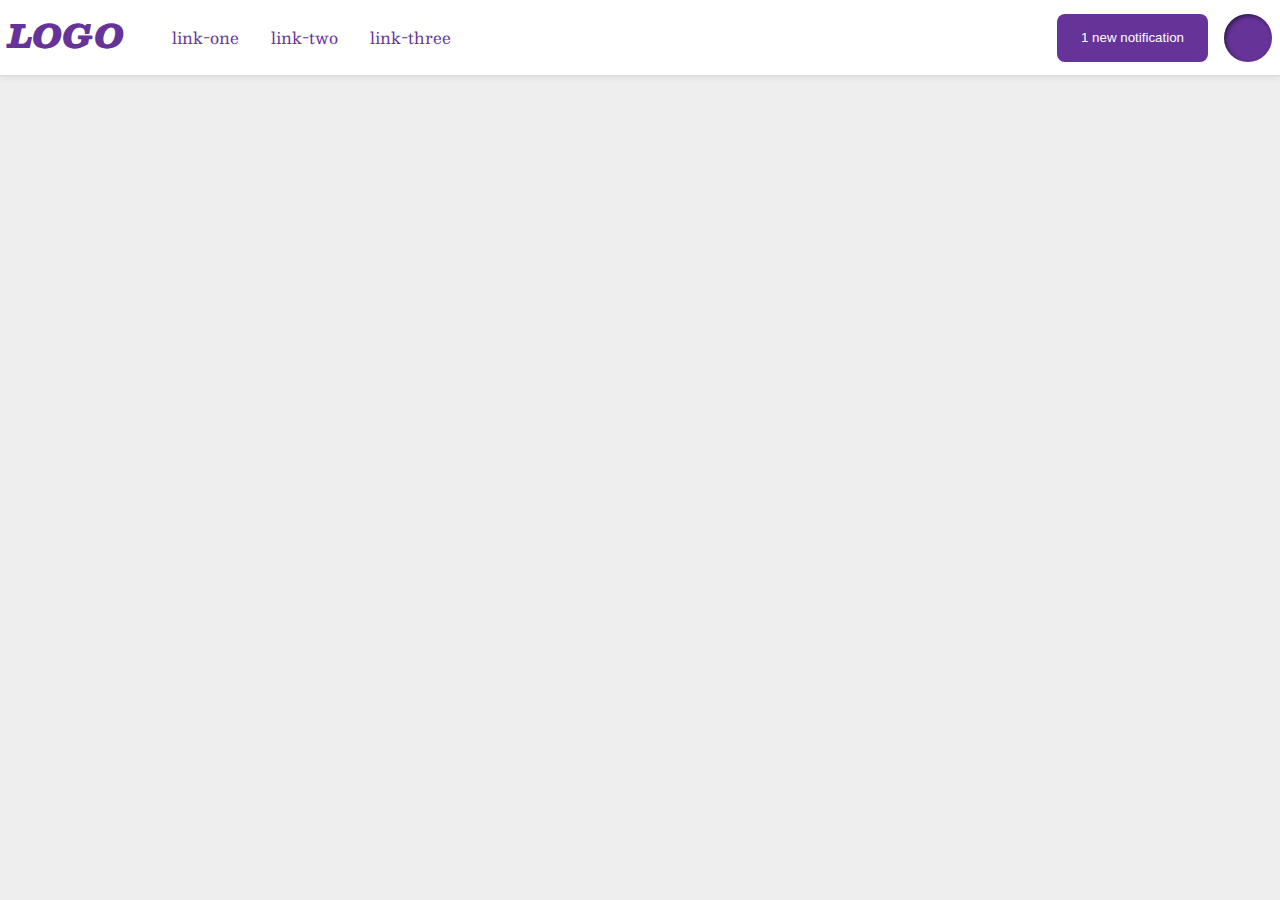
<file: flex/03-flex-header-2/index.html>
<!DOCTYPE html>
<html lang="en">
  <head>
    <meta charset="UTF-8" />
    <meta http-equiv="X-UA-Compatible" content="IE=edge" />
    <meta name="viewport" content="width=device-width, initial-scale=1.0" />
    <title>Flex Header 2</title>
    <link rel="stylesheet" href="style.css" />
  </head>
  <body>
    <div class="header">
      <div class="box-1">
        <div class="logo">LOGO</div>
        <ul class="links">
          <li><a href="google.com">link-one</a></li>
          <li><a href="google.com">link-two</a></li>
          <li><a href="google.com">link-three</a></li>
        </ul>
      </div>
      <div class="box-2">
        <button class="notifications">1 new notification</button>
        <div class="profile-image"></div>
      </div>
    </div>
  </body>
</html>
</file>
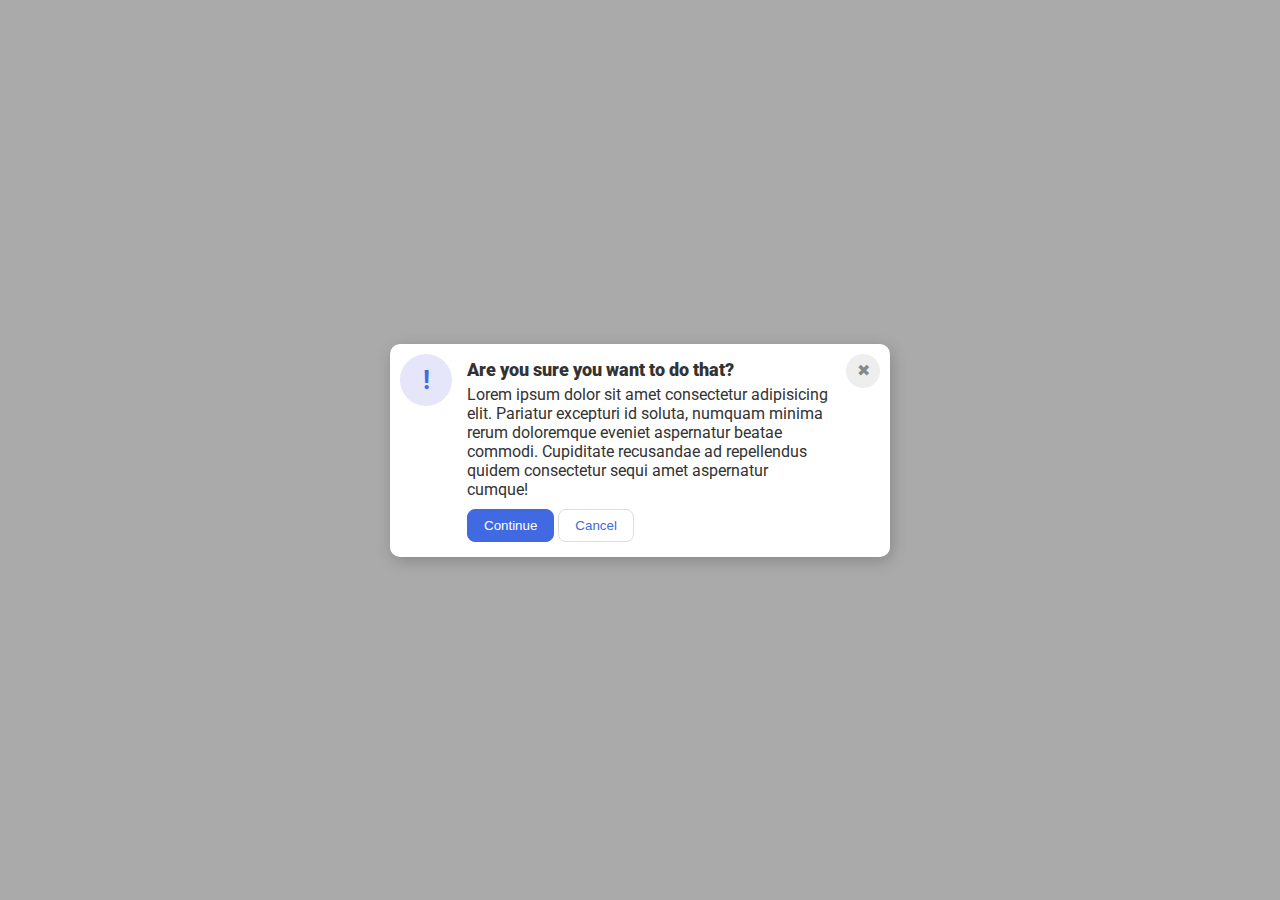
<file: flex/05-flex-modal/index.html>
<!DOCTYPE html>
<html lang="en">
  <head>
    <meta charset="UTF-8" />
    <meta http-equiv="X-UA-Compatible" content="IE=edge" />
    <meta name="viewport" content="width=device-width, initial-scale=1.0" />
    <link rel="stylesheet" href="style.css" />
    <title>Modal</title>
  </head>
  <body>
    <div class="modal">
      <div class="icon">!</div>
      <div class="middle-item">
        <div class="header">Are you sure you want to do that?</div>
        <div class="text">
          Lorem ipsum dolor sit amet consectetur adipisicing elit. Pariatur
          excepturi id soluta, numquam minima rerum doloremque eveniet
          aspernatur beatae commodi. Cupiditate recusandae ad repellendus quidem
          consectetur sequi amet aspernatur cumque!
        </div>
        <button class="continue">Continue</button>
        <button class="cancel">Cancel</button>
      </div>
      <div class="close-button">✖</div>
    </div>
  </body>
</html>
</file>
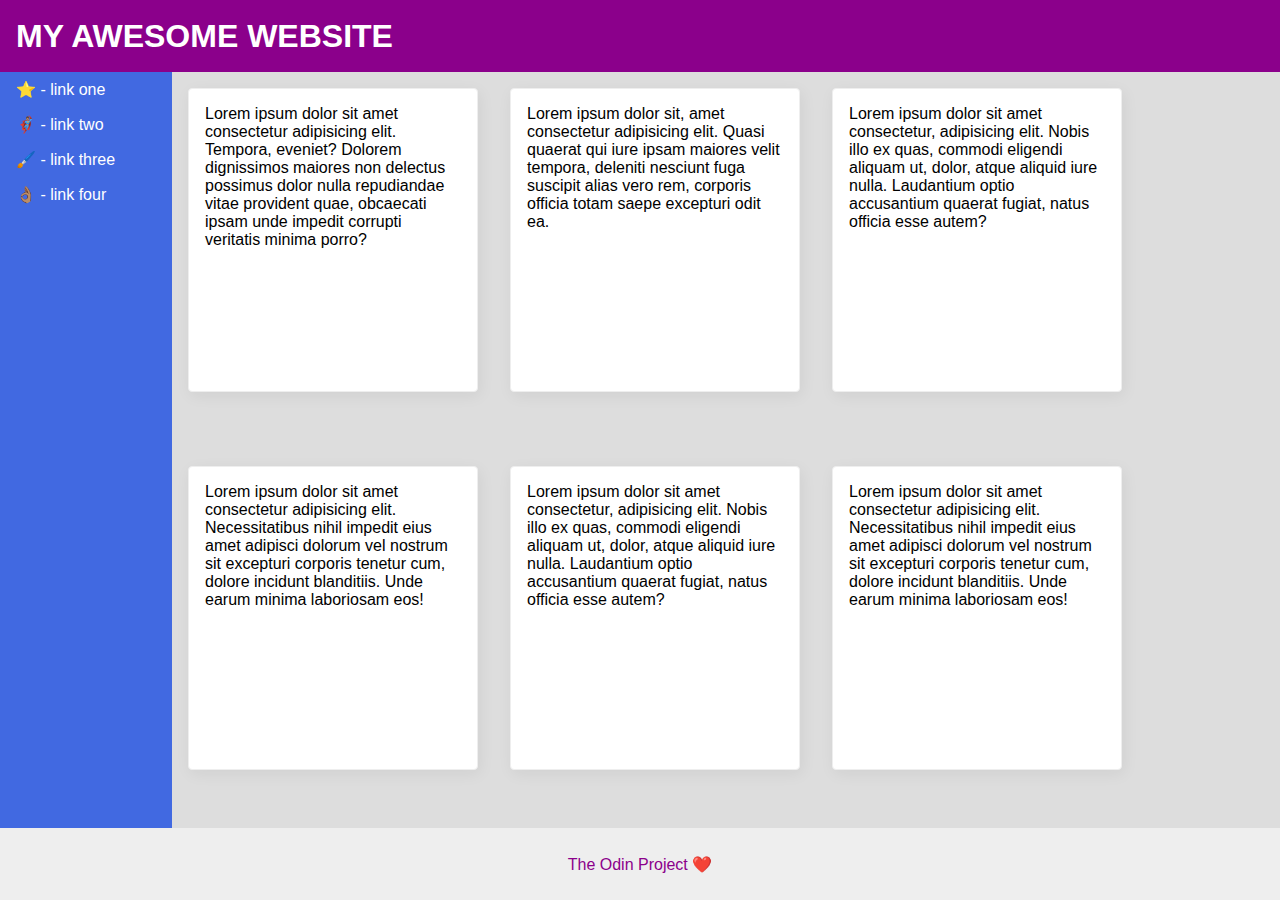
<file: flex/07-flex-layout-2/index.html>
<!DOCTYPE html>
<html lang="en">
  <head>
    <meta charset="UTF-8" />
    <meta http-equiv="X-UA-Compatible" content="IE=edge" />
    <meta name="viewport" content="width=device-width, initial-scale=1.0" />
    <title>The Holy Grail</title>
    <link rel="stylesheet" href="style.css" />
  </head>
  <body>
    <div class="header">
      <p>MY AWESOME WEBSITE</p>
    </div>

    <div class="main-section">
      <div class="sidebar">
        <ul>
          <li><a href="#">⭐ - link one</a></li>
          <li><a href="#">🦸🏽‍♂️ - link two</a></li>
          <li><a href="#">🖌️ - link three</a></li>
          <li><a href="#">👌🏽 - link four</a></li>
        </ul>
      </div>

      <div class="cards-container">
        <div class="card">
          Lorem ipsum dolor sit amet consectetur adipisicing elit. Tempora,
          eveniet? Dolorem dignissimos maiores non delectus possimus dolor nulla
          repudiandae vitae provident quae, obcaecati ipsam unde impedit
          corrupti veritatis minima porro?
        </div>
        <div class="card">
          Lorem ipsum dolor sit, amet consectetur adipisicing elit. Quasi
          quaerat qui iure ipsam maiores velit tempora, deleniti nesciunt fuga
          suscipit alias vero rem, corporis officia totam saepe excepturi odit
          ea.
        </div>
        <div class="card">
          Lorem ipsum dolor sit amet consectetur, adipisicing elit. Nobis illo
          ex quas, commodi eligendi aliquam ut, dolor, atque aliquid iure nulla.
          Laudantium optio accusantium quaerat fugiat, natus officia esse autem?
        </div>
        <div class="card">
          Lorem ipsum dolor sit amet consectetur adipisicing elit.
          Necessitatibus nihil impedit eius amet adipisci dolorum vel nostrum
          sit excepturi corporis tenetur cum, dolore incidunt blanditiis. Unde
          earum minima laboriosam eos!
        </div>
        <div class="card">
          Lorem ipsum dolor sit amet consectetur, adipisicing elit. Nobis illo
          ex quas, commodi eligendi aliquam ut, dolor, atque aliquid iure nulla.
          Laudantium optio accusantium quaerat fugiat, natus officia esse autem?
        </div>
        <div class="card">
          Lorem ipsum dolor sit amet consectetur adipisicing elit.
          Necessitatibus nihil impedit eius amet adipisci dolorum vel nostrum
          sit excepturi corporis tenetur cum, dolore incidunt blanditiis. Unde
          earum minima laboriosam eos!
        </div>
      </div>
    </div>
    <div class="footer">The Odin Project ❤️</div>
  </body>
</html>
</file>
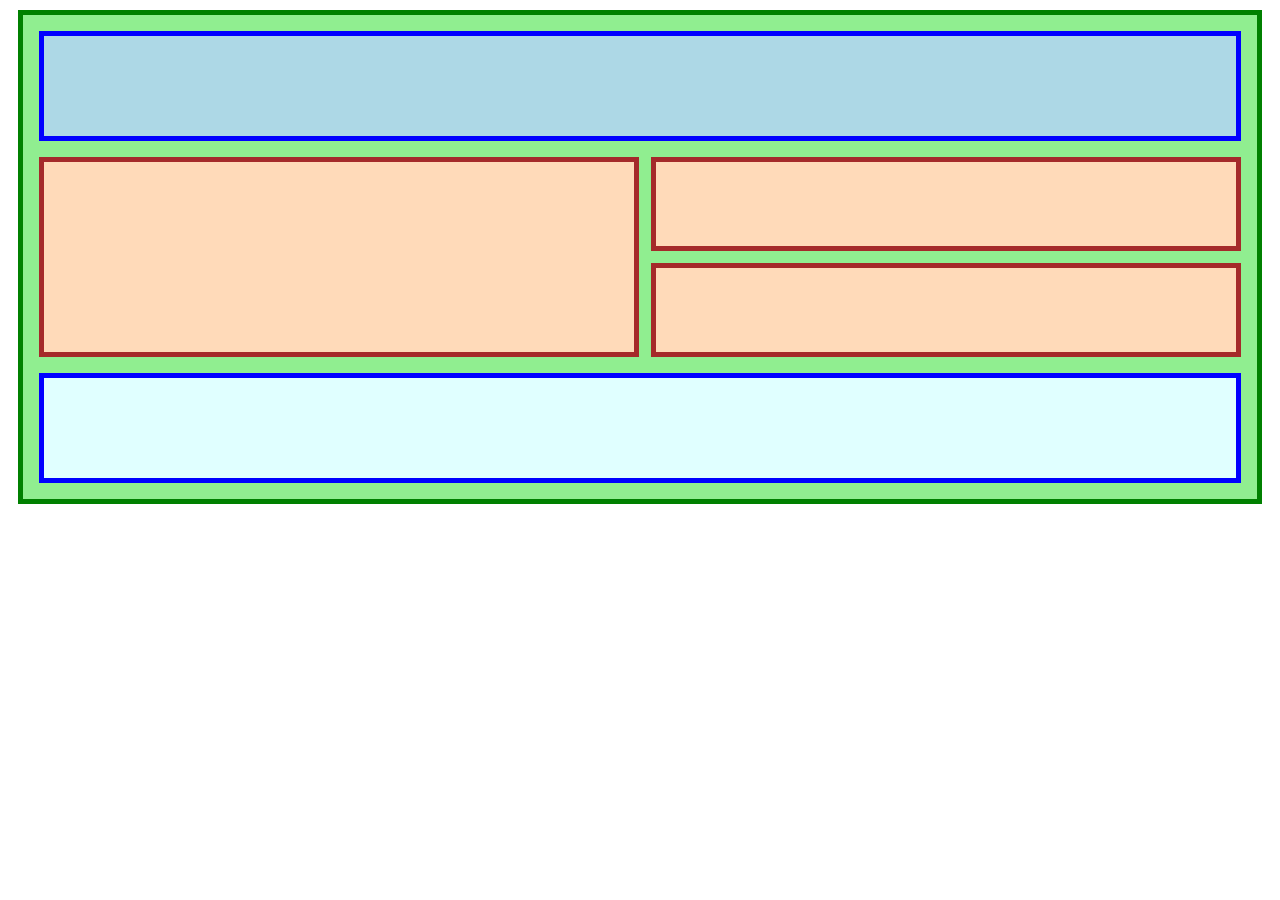
<file: flex/scratch/index.html>
<!DOCTYPE html>
<html lang="en">
  <head>
    <meta charset="UTF-8" />
    <meta name="viewport" content="width=device-width, initial-scale=1.0" />
    <link rel="stylesheet" href="styles.css" />
    <title>Flexing with flexbox</title>
  </head>
  <body>
    <div class="flex-container">
        <div class="item-1-container">
            <div class="item-1-item-1"></div>
            <div class="item-1-item-2-container"></div>
            <div class="item-1-item-3"></div>
        </div>
        <div class="item-2-container">
            <div class="item-2-item-1"></div>
            <div class="item-2-item-2-container">
                <div class="item-2-item-2-item-1"></div>
                <div class="item-2-item-2-item-2"></div>
            </div>
        </div>
        <div class="item-3-container"></div>
    </div>
  </body>
</html>
</file>
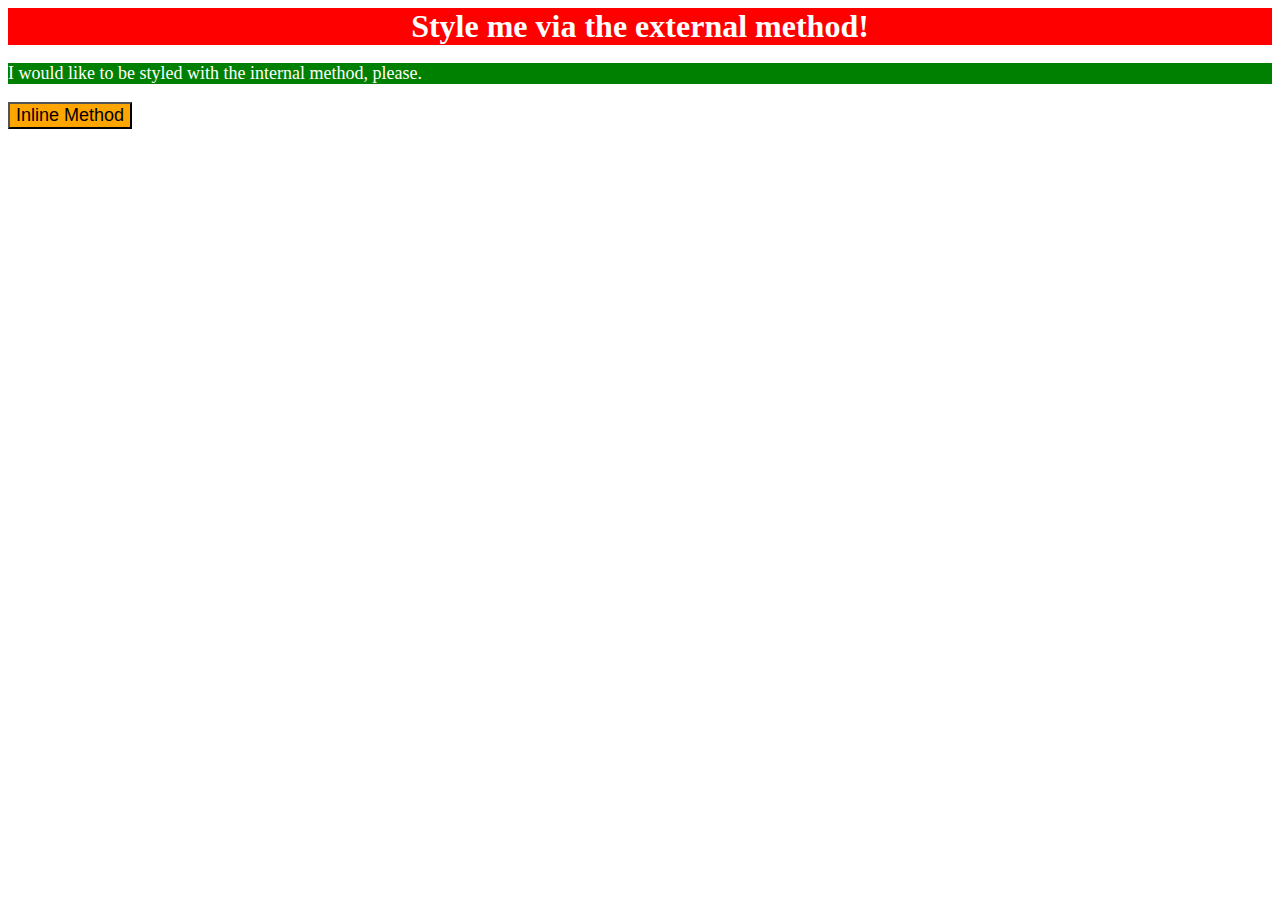
<file: foundations/01-css-methods/index.html>
<!DOCTYPE html>
<html lang="en">
  <head>
    <meta charset="UTF-8" />
    <meta http-equiv="X-UA-Compatible" content="IE=edge" />
    <meta name="viewport" content="width=device-width, initial-scale=1.0" />
    <link rel="stylesheet" href="styles.css" />
    <title>Methods for Adding CSS</title>
    <style>
      p {
        background-color: green;
        color: white;
        font-size: 18px;
      }
    </style>
  </head>
  <body>
    <div>Style me via the external method!</div>
    <p>I would like to be styled with the internal method, please.</p>
    <button style="background-color: orange; font-size: 18px">
      Inline Method
    </button>
  </body>
</html>
</file>
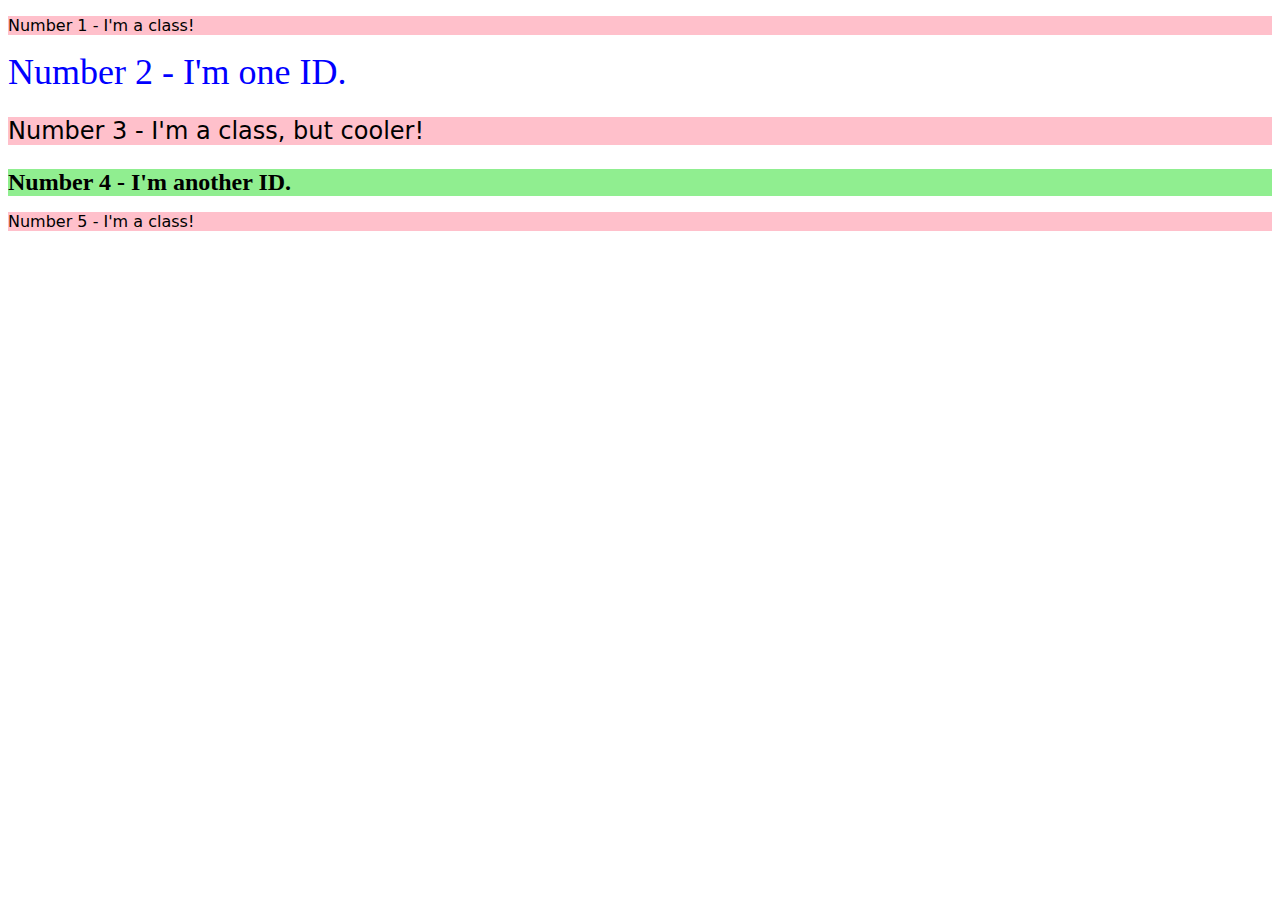
<file: foundations/02-class-id-selectors/index.html>
<!DOCTYPE html>
<html lang="en">
  <head>
    <meta charset="UTF-8" />
    <meta http-equiv="X-UA-Compatible" content="IE=edge" />
    <meta name="viewport" content="width=device-width, initial-scale=1.0" />
    <title>Class and ID Selectors</title>
    <link rel="stylesheet" href="style.css" />
  </head>
  <body>
    <p class="odd">Number 1 - I'm a class!</p>
    <div id="second-element">Number 2 - I'm one ID.</div>
    <p class="odd cooler">Number 3 - I'm a class, but cooler!</p>
    <div id="fourth-element" class="cooler">Number 4 - I'm another ID.</div>
    <p class="odd">Number 5 - I'm a class!</p>
  </body>
</html>
</file>
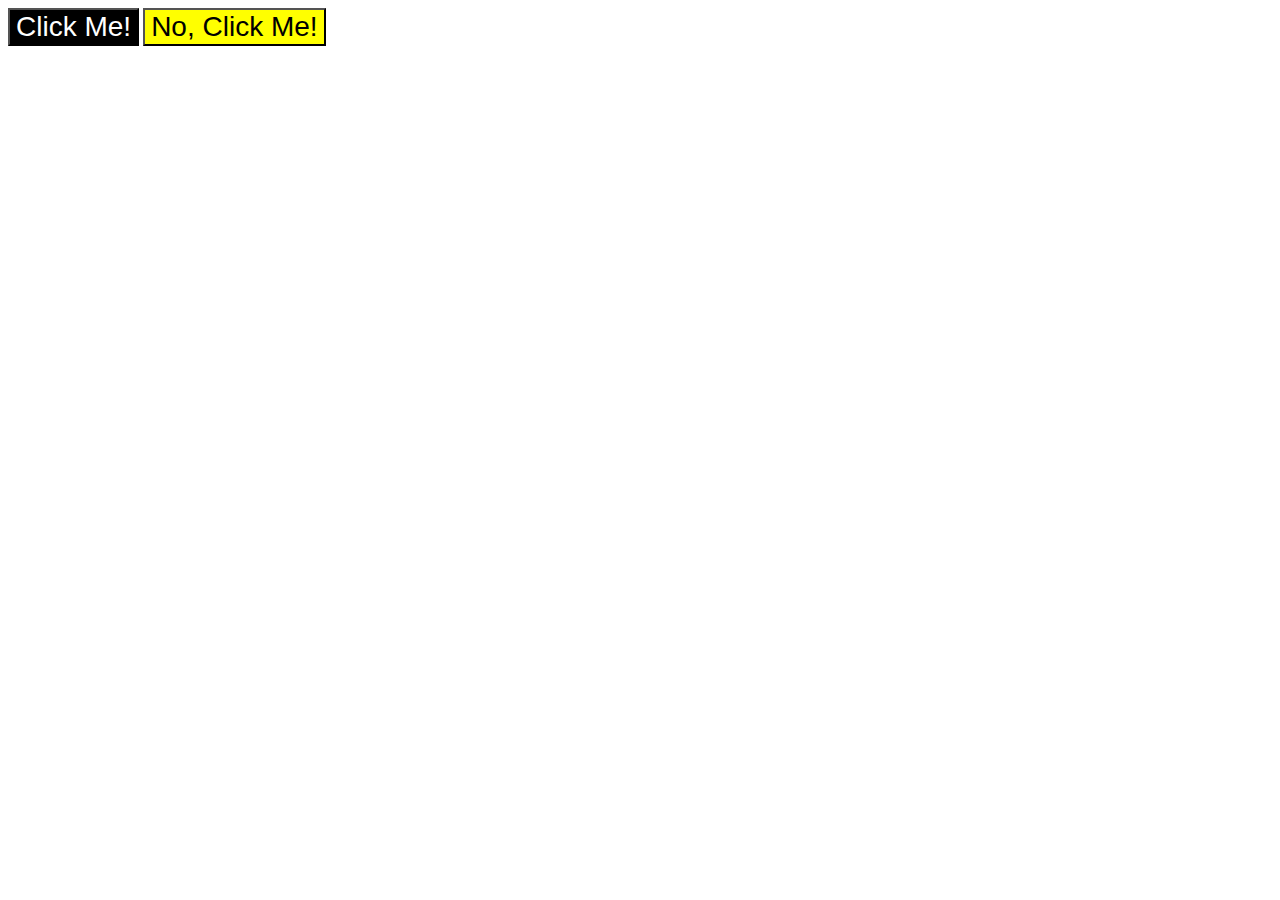
<file: foundations/03-grouping-selectors/index.html>
<!DOCTYPE html>
<html lang="en">
  <head>
    <meta charset="UTF-8" />
    <meta http-equiv="X-UA-Compatible" content="IE=edge" />
    <meta name="viewport" content="width=device-width, initial-scale=1.0" />
    <title>Grouping Selectors</title>
    <link rel="stylesheet" href="style.css" />
  </head>
  <body>
    <button class="first">Click Me!</button>
    <button class="second">No, Click Me!</button>
  </body>
</html>
</file>
<file: flex/03-flex-header-2/style.css>
/* this is some magical font-importing.  
you'll learn about it later. */
@import url('https://fonts.googleapis.com/css2?family=Besley:ital,wght@0,400;1,900&display=swap');

body {
  margin: 0;
  background: #eee;
  font-family: Besley, serif;
}

.header {
  background: white;
  border-bottom: 1px solid #ddd;
  box-shadow: 0 0 8px rgba(0,0,0,.1);
  display: flex;
  justify-content: space-between;
  align-items: center;
}

.profile-image {
  background: rebeccapurple;
  box-shadow: inset 2px 2px 4px rgba(0,0,0,.5);
  border-radius: 50%;
  width: 48px;
  height: 48px;
}

.logo {
  color: rebeccapurple;
  font-size: 32px;
  font-weight: 900;
  font-style: italic;
  margin-right: 8px;
}

button {
  border: none;
  border-radius: 8px;
  background: rebeccapurple;
  color: white;
  padding: 8px 24px;
  margin-right: 16px;
}

a {
  /* this removes the line under our links */
  text-decoration: none;
  color: rebeccapurple;
}

ul {
  list-style-type: none;
  display: flex;
}

li {
  margin-right: 2em;
}

.box-1, .box-2 {
  display: flex;
  margin: 8px;
}
</file>
<file: flex/05-flex-modal/style.css>
@import url('https://fonts.googleapis.com/css2?family=Roboto:wght@400;700&display=swap');

html, body {
  height: 100%;
}

body {
  font-family: Roboto, sans-serif;
  margin: 0;
  background: #aaa;
  color: #333;
  /* I'll give you this one for free lol */
  display: flex;
  align-items: center;
  justify-content: center;
}

.modal {
  background: white;
  width: 480px;
  border-radius: 10px;
  box-shadow: 2px 4px 16px rgba(0,0,0,.2);
}

.icon {
  color: royalblue;
  font-size: 26px;
  font-weight: 700;
  background: lavender;
  width: 42px;
  height: 42px;
  border-radius: 50%;
  display: flex;
  align-items: center;
  justify-content: center;
}

.close-button {
  background: #eee;
  border-radius: 50%;
  color: #888;
  font-weight: 400;
  font-size: 16px;
  height: 24px;
  width: 24px;
  display: flex;
  align-items: center;
  justify-content: center;
}

button {
  padding: 8px 16px;
  border-radius: 8px;
}

button.continue {
  background: royalblue;
  border: 1px solid royalblue;
  color: white;
}

button.cancel {
  background: white;
  border: 1px solid #ddd;
  color: royalblue;
}

.modal {
  display: flex;
  padding: 10px;
  justify-content: space-between;
}

.icon {
  flex-shrink: 0;
}

.middle-item {
  flex-shrink: 1;
}

.close-button {
  flex-shrink: 0;
}

.icon, .close-button, .middle-item {
  padding: 5px;
}

.middle-item {
  margin: 0px 10px;
}

.continue, .cancel {
  margin-top: 10px;
}

.header {
  font-weight: 900;
  font-size: large;
  margin-bottom: 5px;
}
</file>
<file: flex/07-flex-layout-2/style.css>
body {
  font-family: -apple-system, BlinkMacSystemFont, 'Segoe UI', Roboto, Oxygen, Ubuntu, Cantarell, 'Open Sans', 'Helvetica Neue', sans-serif;
  margin: 0;
  min-height: 100vh;
}

.header {
  height: 72px;
  background: darkmagenta;
  color: white;
}

.footer {
  height: 72px;
  background: #eee;
  color: darkmagenta;
}

.sidebar {
  width: 300px;
  background: royalblue;
}

.card {
  border: 1px solid #eee;
  box-shadow: 2px 4px 16px rgba(0,0,0,.06);
  border-radius: 4px;
}

/* SOL. */

.header {
  font-weight: 900;
  font-size: 2em;
  display: flex;
  align-items: center;
}

.header p {
  margin-left: 0.5em;
}

body {
  display: flex;
  flex-direction: column;
  justify-content: space-between;
}

.main-section {
  display: flex;
  flex: 1;
  background-color: #DDDDDD;
}

ul {
  list-style: none;
  margin: 0;
  padding: 0;
}

li {
  padding: 0.5em 1em;
}

a {
  text-decoration: none;
  color: white;
}

.card {
  background-color: white;
  width: 20vw;
  height: 30vh;
  padding: 1em;
  margin: 1em;
}

.cards-container {
  display: flex;
  flex-wrap: wrap;
}


.footer {
  display: flex;
  align-items: center;
  justify-content: center;
}
</file>
<file: flex/scratch/styles.css>
.flex-container {
    background-color: lightgreen;
    border: 5px solid green;
    padding: 16px;
    margin: 10px;
}

.item-1-container {
    background-color: lightblue;
    border: 5px solid blue;
    height: 100px;
}

.item-2-container {
    height: 200px;
    display: flex;
    padding-top: 16px;
    padding-bottom: 16px;
}

.item-3-container {
    background-color: lightcyan;
    border: 5px solid blue;
    height: 100px;
}

.item-2-item-1 {
    background-color: peachpuff;
    border: 5px solid brown;
    width: 50%;
    margin-right: 6px;
}

.item-2-item-2-container {
    width: 50%;
    margin-left: 6px;
    display: flex;
    flex-direction: column;
}

.item-2-item-2-item-1 {
    background-color: peachpuff;
    border: 5px solid brown;
    height: 50%;
    margin-bottom: 6px;
}

.item-2-item-2-item-2 {
    background-color: peachpuff;
    border: 5px solid brown;
    height: 50%;
    margin-top: 6px;
}
</file>
<file: foundations/01-css-methods/styles.css>
div {
  background-color: red;
  color: white;
  font-size: 32px;
  text-align: center;
  font-weight: bold;
}
</file>
<file: foundations/02-class-id-selectors/style.css>
.odd {
  background-color: pink;
  font-family: Verdana, "DejaVu Sans", sans-serif;
}

#second-element {
  color: blue;
  font-size: 36px;
}

.cooler {
  font-size: 24px;
}

#fourth-element {
  background-color: lightgreen;
  font-weight: bold;
}
</file>
<file: foundations/03-grouping-selectors/style.css>
.first {
  background-color: black;
  color: white;
}

.second {
  background-color: yellow;
}

.first,
.second {
  font-size: 28px;
  font-family: Helvetica, "Times New Roman", sans-serif;
}
</file>
